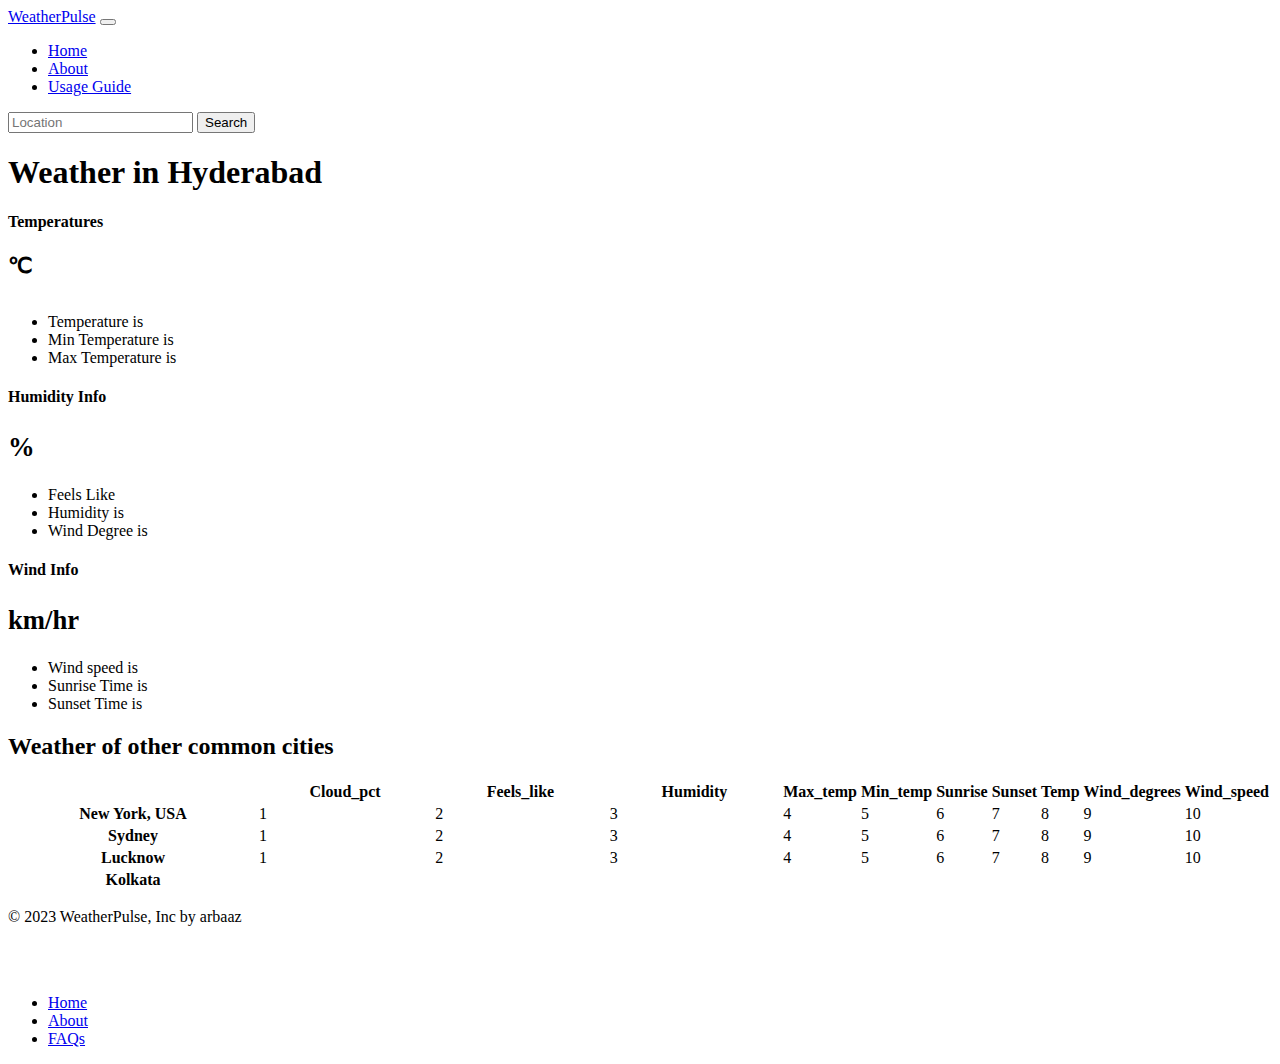
<file: index.html>
<!doctype html>
<html lang="en">
  <head>
    <meta charset="utf-8">
    <meta name="viewport" content="width=device-width, initial-scale=1">
    <title>WeatherPulse</title>
    <link rel="icon" href="logo.png" type="image/icon type">
    <link href="https://cdn.jsdelivr.net/npm/bootstrap@5.3.0/dist/css/bootstrap.min.css" rel="stylesheet" integrity="sha384-9ndCyUaIbzAi2FUVXJi0CjmCapSmO7SnpJef0486qhLnuZ2cdeRhO02iuK6FUUVM" crossorigin="anonymous">
    <link rel="stylesheet" href="style.css">
  </head>
  <body>
    <nav class="navbar navbar-expand-lg bg-body-tertiary">
        <div class="container-fluid">
          <a class="navbar-brand" href="#">WeatherPulse</a>
          <button class="navbar-toggler" type="button" data-bs-toggle="collapse" data-bs-target="#navbarSupportedContent" aria-controls="navbarSupportedContent" aria-expanded="false" aria-label="Toggle navigation">
            <span class="navbar-toggler-icon"></span>
          </button>
          <div class="collapse navbar-collapse" id="navbarSupportedContent">
            <ul class="navbar-nav me-auto mb-2 mb-lg-0">
              <li class="nav-item">
                <a class="nav-link active" aria-current="page" href="#">Home</a>
              </li>
              <li class="nav-item">
                <a class="nav-link" href="/WeatherPulse/About.html">About</a>
              </li>
              
              <li class="nav-item">
                <a class="nav-link" href="/WeatherPulse/Usage.html">Usage Guide</a>
              </li>
            </ul>
            <form class="d-flex" role="search">
              <input id="city" class="form-control me-2" type="search" placeholder="Location" aria-label="Search">
              <button class="btn btn-outline-info" type="submit" id="submit">Search</button>
            </form>
          </div>
        </div>
      </nav>


      <div class="container">
        <h1 class="my-4 text-center">Weather in <span id="cityName"></span></h1>
        <main>
          <div class="row row-cols-1 row-cols-md-3 mb-3 text-center">
            <div class="col">
              <!-- <div class="card mb-4 rounded-3 shadow-sm">
                <div class="card-header py-3"> -->
                  <div class="card mb-4 rounded-3 shadow-sm border-info">
                    <div class="card-header py-3 text-bg-info border-info">
                  <h4 class="my-0 fw-normal">Temperatures</h4>
                </div>
                <div class="card-body">
                  <h1 class="card-title pricing-card-title"><span id="temp2"></span><small class="text-body-secondary fw-light"><sup><span>&#8451;</span></sup></small></h1>
                  <ul class="list-unstyled mt-3 mb-4">
                    <li>Temperature is <span id="temp"></span></li>
                    <li>Min Temperature is <span id="min_temp"></span></li>
                    <li>Max Temperature is <span id="max_temp"></span></li>
                    
                  </ul>
                  <!-- <button type="button" class="w-100 btn btn-lg btn-outline-primary">Sign up for free</button> -->
                </div>
              </div>
            </div>
            <div class="col">
              <div class="card mb-4 rounded-3 shadow-sm border-info">
                <div class="card-header py-3 text-bg-info border-info">
                  <h4 class="my-0 fw-normal">Humidity Info</h4>
                </div>
                <div class="card-body">
                  <h1 class="card-title pricing-card-title"><span id="humidity2"></span><small class="text-body-secondary fw-light"> %</small></h1>
                  <ul class="list-unstyled mt-3 mb-4">
                    <li>Feels Like <span id="feels_like"></span></li>
                    <li>Humidity is <span id="humidity"></span></li>
                    <li>Wind Degree is <span id="wind_degrees"></span></li>
                  </ul>
                  <!-- <button type="button" class="w-100 btn btn-lg btn-primary">Get started</button> -->
                </div>
              </div>
            </div>
            <div class="col">
              <div class="card mb-4 rounded-3 shadow-sm border-info">
                <div class="card-header py-3 text-bg-info border-info">
                  <h4 class="my-0 fw-normal">Wind Info</h4>
                </div>
                <div class="card-body">
                  <h1 class="card-title pricing-card-title"><span id="wind_speed2"></span><small class="text-body-secondary fw-light"> km/hr</small></h1>
                  <ul class="list-unstyled mt-3 mb-4">
                    
                    <li>Wind speed is <span id="wind_speed"></span></li>
                    <li>Sunrise Time is <span id="sunrise"></span></li>
                    <li>Sunset Time is <span id="sunset"></span></li>
                  </ul>
                  <!-- <button type="button" class="w-100 btn btn-lg btn-primary">Contact us</button> -->
                </div>
              </div>
            </div>
          </div>
      
          <h2 class="display-6 text-center mb-4">Weather of other common cities</h2>
      
          <div class="table-responsive" >
            <table class="table text-center">
              <thead class="table-info">
                <tr>
                  <th style="width: 34%;"></th>
                  <th style="width: 22%;">Cloud_pct </th>
                  <th style="width: 22%;">Feels_like </th>
                  <th style="width: 22%;">Humidity </th>
                  <th style="width: 22%;">Max_temp </th>
                  <th style="width: 22%;">Min_temp </th>
                  <th style="width: 22%;">Sunrise </th>
                  <th style="width: 22%;">Sunset </th>
                  <th style="width: 22%;">Temp </th>
                  <th style="width: 22%;">Wind_degrees </th>
                  <th style="width: 22%;">Wind_speed </th>
                </tr>
              </thead>
              <tbody>
                <tr>
                  <th scope="row" class="text-start">New York, USA<span id="Delhi" role="search"></span></th>
                  <td>1</td>
                  <td>2</td>
                  <td>3</td>
                  <td>4</td>
                  <td>5</td>
                  <td>6</td>
                  <td>7</td>
                  <td>8</td>
                  <td>9</td>
                  <td>10</td>
                </tr>
                <tr>
                  <th scope="row" class="text-start">Sydney</th>
                  <td>1</td>
                  <td>2</td>
                  <td>3</td>
                  <td>4</td>
                  <td>5</td>
                  <td>6</td>
                  <td>7</td>
                  <td>8</td>
                  <td>9</td>
                  <td>10</td>
                </tr>
              </tbody>
      
              <tbody>
                <tr>
                  <th scope="row" class="text-start">Lucknow</th>
                  <td>1</td>
                  <td>2</td>
                  <td>3</td>
                  <td>4</td>
                  <td>5</td>
                  <td>6</td>
                  <td>7</td>
                  <td>8</td>
                  <td>9</td>
                  <td>10</td>
                </tr>
                <tr>
                  <th scope="row" class="text-start">Kolkata</th>
                  <td id="kolkataCloud"></td>
                  <td id="kolkataFeelsLike"></td>
                  <td id="kolkataHumidity"></td>
                  <td id="kolkataMaxTemp"></td>
                  <td id="kolkataMinTemp"></td>
                  <td id="kolkataSunrise"></td>
                  <td id="kolkataSunset"></td>
                  <td id="kolkataTemp"></td>
                  <td id="kolkataWindDegrees"></td>
                  <td id="kolkataWindSpeed"></td>
                </tr>
                
              </tbody>
            </table>
          </div>
        </main>
      </div>

      


      <footer class="d-flex flex-wrap justify-content-between align-items-center py-3 my-4 border-top">
        <p class="col-md-4 mb-0 text-body-secondary"> © 2023 WeatherPulse, Inc by arbaaz</p>
    
        <!-- <a href="logo.png" class="col-md-4 d-flex align-items-center justify-content-center mb-3 mb-md-0 me-md-auto link-body-emphasis text-decoration-none"> -->
          <svg class="bi me-2" width="40" height="32"><use xlink:href="#bootstrap"></use></svg>
        </a>
    
        <ul class="nav col-md-4 justify-content-end">
          <li class="nav-item"><a href="#" class="nav-link px-2 text-body-secondary">Home</a></li>
          <li class="nav-item"><a href="#" class="nav-link px-2 text-body-secondary">About</a></li>
          <li class="nav-item"><a href="#" class="nav-link px-2 text-body-secondary">FAQs</a></li>
        </ul>
      </footer>
    <script src="https://cdn.jsdelivr.net/npm/bootstrap@5.3.0/dist/js/bootstrap.bundle.min.js" integrity="sha384-geWF76RCwLtnZ8qwWowPQNguL3RmwHVBC9FhGdlKrxdiJJigb/j/68SIy3Te4Bkz" crossorigin="anonymous"></script>
    <script src="script.js"></script>
    <script src="script2.js"></script>
    <!-- <script src="script2.js"></script> -->
  </body>
</html>
</file>
<file: style.css>
.footer{
    position:absolute;
    bottom:0;
    }
</file>
